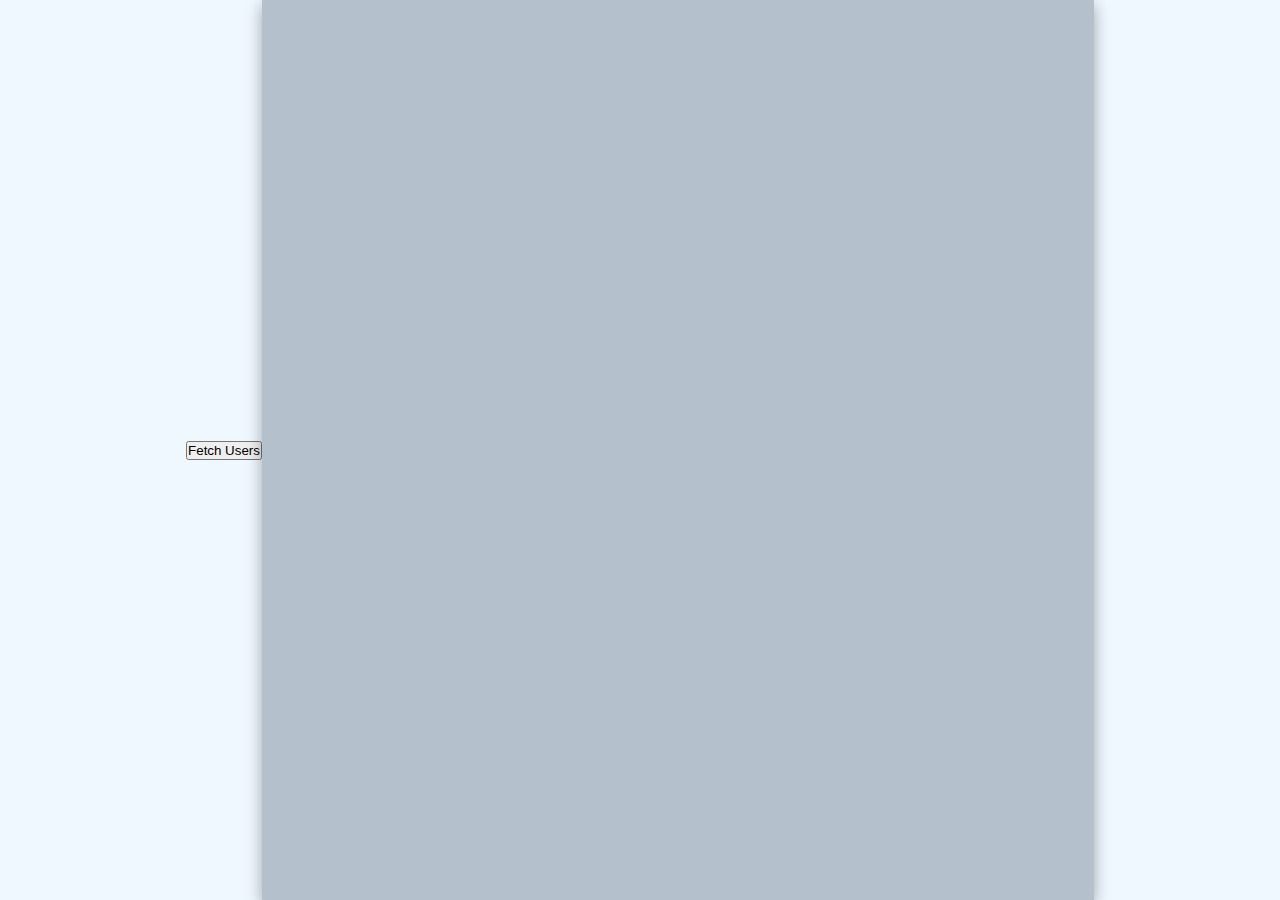
<file: DISPLAY USER DATA/index.html>
<!DOCTYPE html>
<html lang="en">
<head>
    <meta charset="UTF-8">
    <meta name="viewport" content="width=device-width, initial-scale=1.0">
    <title>Document</title>
    <link rel="stylesheet" href="style.css">
    <link rel="stylesheet" href="style1.css">

</head>
<body>
    <button>Fetch Users</button>
    <div id="main">
        </div>
    </div>
</body>
</html>
<script src="script.js"></script>
</file>
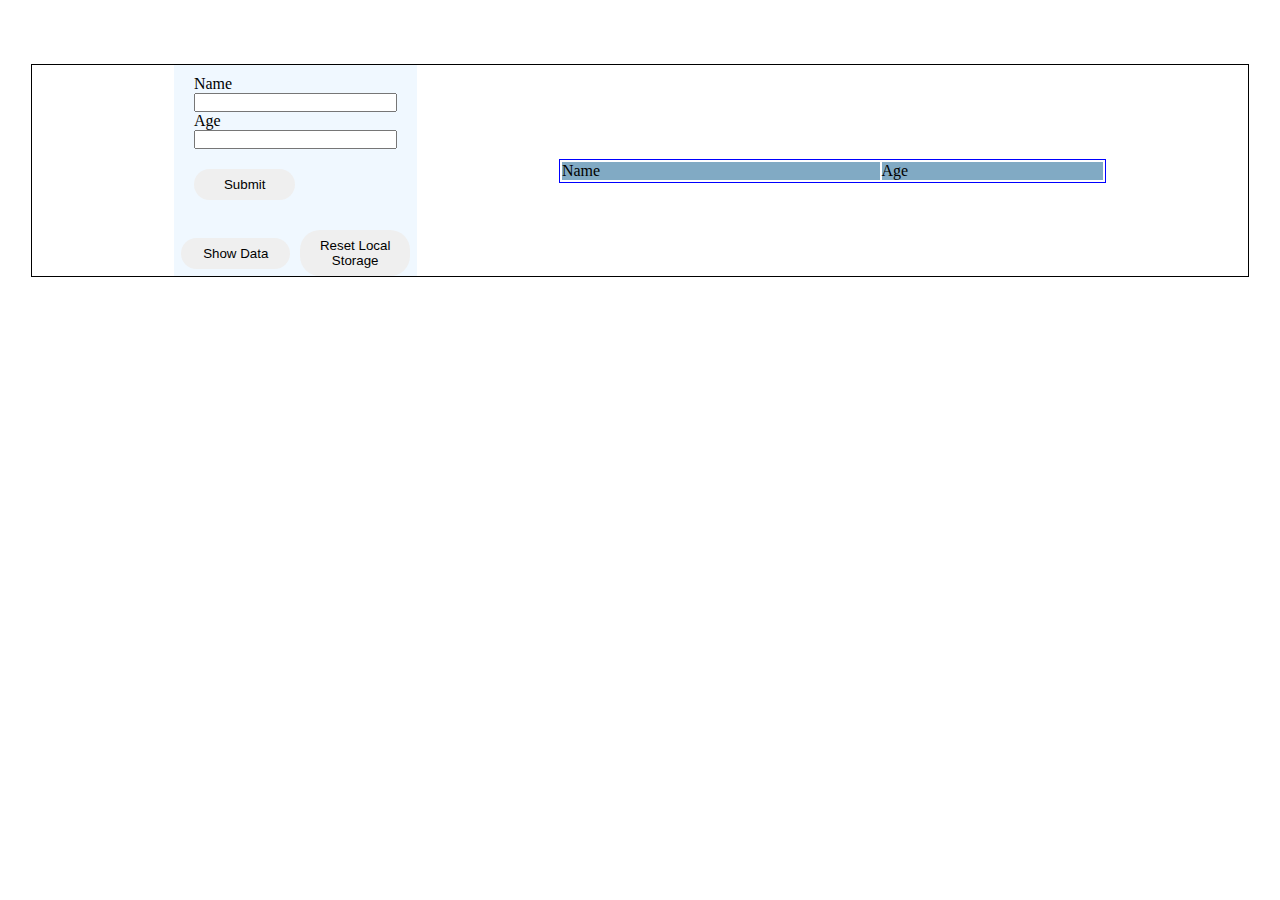
<file: LOCAL STORAGE EXERCISE/index.html>
<!DOCTYPE html>
<html lang="en">
<head>
    <meta charset="UTF-8">
    <meta name="viewport" content="width=device-width, initial-scale=1.0">
    <title>Document</title>
    <link rel="stylesheet" href="index.css">
</head>
<body>
    <div id="main">
        <div id="form-table">
    <form action="">
        <label for="text" >Name</label>
        <input type="text" id="name">
        <label for="Age" >Age</label>
        <input type="text" id="age">
        <button type="submit">Submit</button>
    </form>
    
    <div id="btn">
        <button id="show">Show Data</button>
        <button id="reset">Reset Local Storage</button>
    </div>
    
    </div>
    <div id="data">
        <table>
            <thead id="thead">
                <tr>
                    <td>Name</td>
                    <td>Age</td>
                </tr>
            </thead>
            <tbody></tbody>
        </table>
    </div>
</div>
</body>
<script src="index.js"></script>
</html>
</file>
<file: DISPLAY USER DATA/style.css>
*{
    padding: 0;
    margin: 0;
}

body, html{
    height: 100%;
    width: 100%;
    display: flex;
    align-items: center;
    justify-content: center;
    background-color: aliceblue;
}

#main{
    background-color: rgba(112, 128, 144, 0.466);
    height: 100%;
    width: 65%;
    gap: 10px; 
    justify-content: center; 
    display: grid;
    grid-template-columns:repeat(3, 0fr);
    box-shadow: rgba(0, 0, 0, 0.35) 0px 5px 15px;
    /* display: none; */
}

#card-cont{
    width: 200px;
    height: 300px;
    border: 2px solid black;
    display: flex;
    flex-direction: column;
    align-items: center;
    justify-content: space-evenly;
    margin: 5px 10px;
    background: linear-gradient(45deg, #ff6600, #3399ff);
}



#card-cont > img{
    height: 120px;
    width: 120px;
    border-radius: 50%;
}

#card-cont > h4{
    font-size: 14px;
}
</file>
<file: DISPLAY USER DATA/style1.css>
@media screen and (max-width:767px) and (min-width: 350px){
   
    
    body, html{
        height: 100vh;
        width: 100%;
        display: flex;
        align-items: center;
        justify-content: center;
        background-color: aliceblue;
    }
    
    #main{
        background-color: rgba(76, 89, 103, 0.466);
        height: 120em;
        width: 35vh;
        margin:auto;
        justify-content: center; 
        display: grid;
        grid-template-columns: repeat(1, 1fr);
        box-shadow: rgba(0, 0, 0, 0.35) 0px 5px 15px;
    /* display: none; */
    }

    #card-cont{
        width: 200px;
        height: 300px;
        border: 2px solid black;
        display: flex;
        flex-direction: column;
        align-items: center;
        justify-content: space-evenly;
        /* margin: 5px 10px; */
        margin:auto;
        background: linear-gradient(45deg, #ff6600, #3399ff);
        box-sizing: content-box;
    }
}
</file>
<file: LOCAL STORAGE EXERCISE/index.css>
*{
    padding:0;
    margin:0;
}

html, body{
    width: 100%;
    height: 100%;
    box-sizing: border-box;
}

body{
    display: flex;
    align-items: flex-start;
    justify-content: space-around;
    padding-top:5%;
}

#main{
    /* flex-grow: 3; */
width: 95%;
/* height: 40%; */
border: 1px solid black;
/* background-color: aliceblue; */
display: flex;
align-items: center;
justify-content: space-evenly;
}

#form-table{
    width: 20%;
    height: fit-content;
    background-color: aliceblue;
    display: flex;
    flex-direction: column;
    align-items: center;
    justify-content: center;
}
form{
    padding: 10px 20px;
    width: 100%;
    display: flex;
    flex-direction: column;
    box-sizing: border-box;
    /* border: 2px solid red; */
}

button{
    margin-top: 20px;
    width: 50%;
    padding: 8px 10px;
    border-radius: 20px;
    border: none;
    transition: all ease .5s;
}

#btn{
    width: 100%;
    box-sizing: border-box;
    /* border:  2px solid red; */
    display: flex;
    align-items: center;
    justify-content: center;
    gap: 10px;
}

#btn > button{
    width: 45%;
    /* padding: 8px 10px; */
    border-radius: 20px;
    border: none;
    transition: all ease .5s;
}

#btn > button:hover{
    background-color: red;

}

button:hover{
    background-color: rgb(96, 222, 104);
}

#data{
    /* flex-grow: 1; */
    width: 45%;
    height: 100%;
    box-sizing: border-box;
    border: 1.5px solid blue;
    /* background-color: red; */
}

table{
    width: 100%;
    /* border: 1px solid red;   */
}

#thead > tr > td{
    background-color: rgba(66, 128, 167, 0.667);
}



td{
    width: 20px;
    height: 12px;
    /* border: 2px solid red; */
    background-color: aqua;
}
</file>
